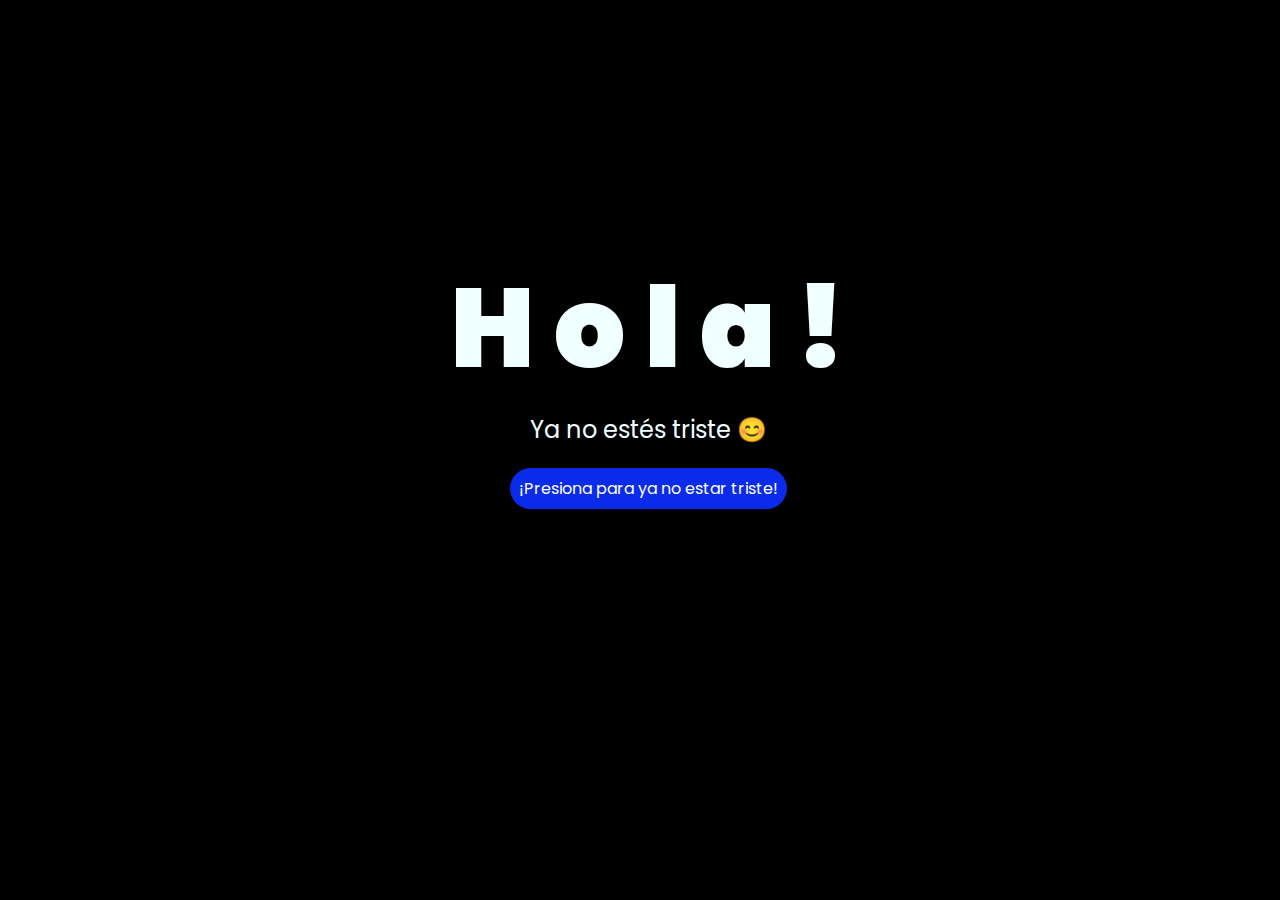
<file: index.html>
<!DOCTYPE html>
<html lang="es">

<head>
    <meta charset="UTF-8">
    <meta http-equiv="X-UA-Compatible" content="IE=edge">
    <meta name="viewport" content="width=device-width, initial-scale=1.0">
    <link rel="stylesheet" href="css/style.css">
    <link rel="icon" href="img/flowers.png" type="image/x-icon">
    <title>Para ti❤️</title>
</head>

<body>
    <div class="greetings">
        <span>H</span>
        <span>o</span>
        <span>l</span>
        <span>a</span>
        <span>!</span>
    </div>
    <div class="description">
        <span>Ya no estés triste 😊</span>
    </div>
    <div class="button">
        <button class="botones">
            <a href="flower.html" style="color: #fff;">¡Presiona para ya no estar triste!</a>
        </button>
    </div>

</body>

</html>
</file>
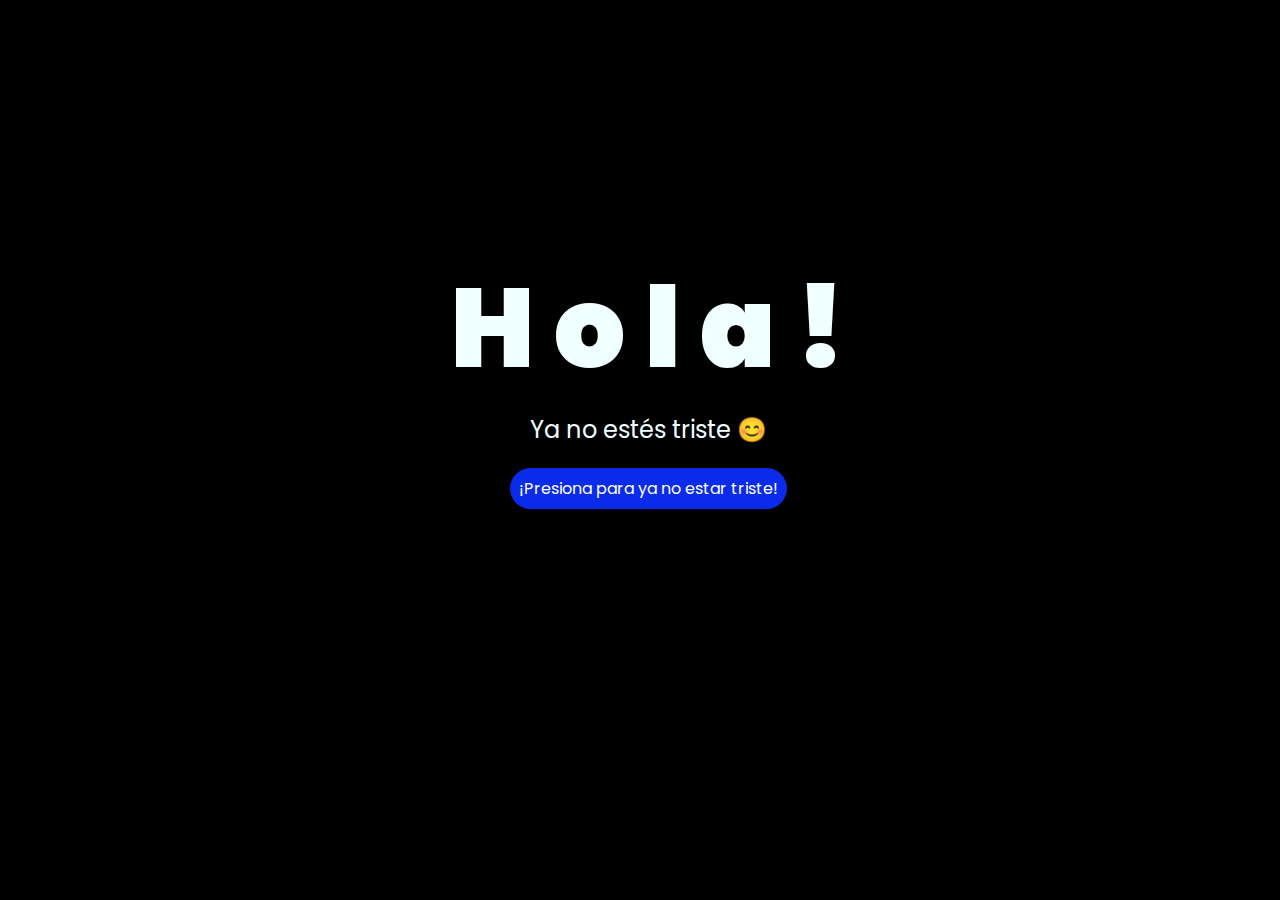
<file: main.html>
<!DOCTYPE html>
<html lang="es">

<head>
    <meta charset="UTF-8">
    <meta http-equiv="X-UA-Compatible" content="IE=edge">
    <meta name="viewport" content="width=device-width, initial-scale=1.0">
    <link rel="stylesheet" href="css/style.css">
    <link rel="icon" href="img/flowers.png" type="image/x-icon">
    <title>para ti</title>
</head>

<body>
    <div class="greetings">
        <span>H</span>
        <span>o</span>
        <span>l</span>
        <span>a</span>
        <span>!</span>
    </div>
    <div class="description">
        <span>Ya no estés triste 😊</span>
    </div>
    <div class="button">
        <button class="botones">
            <a href="flower.html" style="color: #fff;">¡Presiona para ya no estar triste!</a>
        </button>
    </div>

</body>

</html>
</file>
<file: css/style.css>
@import url('https://fonts.googleapis.com/css2?family=Poppins:ital,wght@0,500;1,900&display=swap');
*{
    font-family: 'Poppins',cursive;
}
body{
    color: azure;
    width: 100%;
    height: 82vh;
    display: flex;
    flex-direction: column;
    align-items: center;
    justify-content: center;
    background-color: black;
    /* padding-top: -30; */
}

.botones{
    padding: 9px;
    border-radius: 80px;
    background-color: transparent;
    border: none;
}

.botones a{
    background-color: #0a2be9;
    padding: 9px;
    border-radius: 80px;
    -webkit-border-radius: 80px;
    -moz-border-radius: 80px;
    -ms-border-radius: 80px;
    -o-border-radius: 80px;

}

.botones a:focus{
    background-color: rgb(50, 194, 194);
}

.greetings{
    font-size: 7rem;
    font-weight: 900;
}
.greetings > span{
    animation: glow 2.5s ease-in-out infinite;
}
@keyframes glow{
    0%, 100%{
        color: #fff;
        text-shadow: 0 0 12px #39c6d6, 0 0 50px #39c6d6, 0 0 100px #39c6d6;
    }
    10%, 90%{
        color: #111;
        text-shadow: none;
    }
}
.greetings > span:nth-child(2){
    animation-delay: .2s ;
}
.greetings > span:nth-child(3){
    animation-delay: .4s ;
}
.greetings > span:nth-child(4){
    animation-delay: .6s;
}
.greetings > span:nth-child(5){
    animation-delay: .8s;
}
.greetings > span:nth-child(6){
    animation-delay: 1s;
}

.description{
    font-size: 1.5rem;
    margin-bottom: 20px;
}

.button a{
    text-decoration: none;
    font-size: 1rem;
    color: #111;
}

@media screen and (max-width:574px){
    .greetings{
        display: block;
        font-size: 4rem;
        font-weight: 800;
        text-align: center;
    }
    .description{
        font-size: 2rem;
    }
    
    .button a{
        font-size: 1rem;
    }
}
</file>
